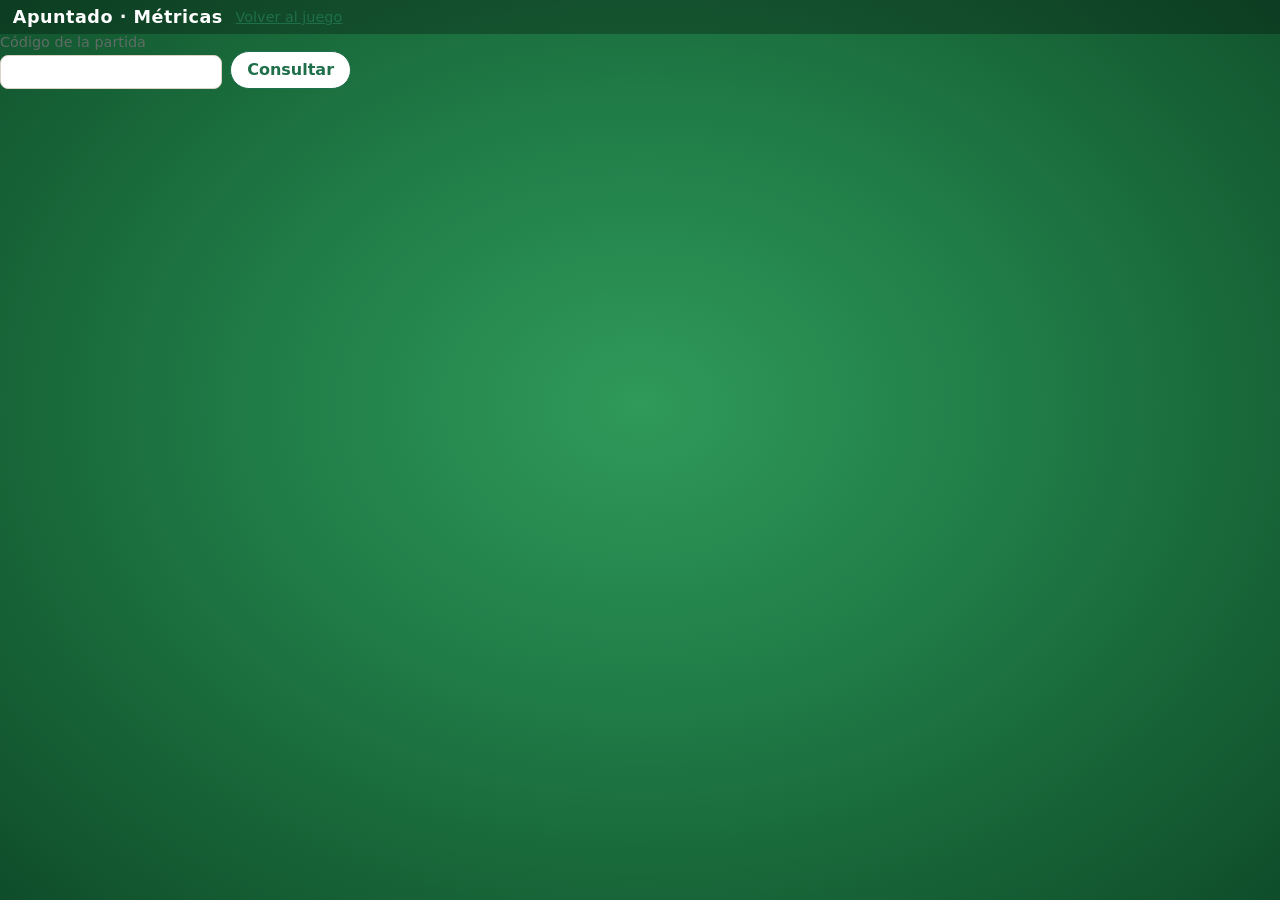
<file: src/main/resources/static/metricas.html>
<!doctype html>
<html lang="es">
<head>
  <meta charset="utf-8">
  <meta name="viewport" content="width=device-width, initial-scale=1">
  <title>Métricas de la partida · Apuntado</title>
  <link rel="stylesheet" href="estilos.css">
  <style>
    .tabla-scroll { overflow-x: auto; }
    .tabla td, .tabla th { white-space: nowrap; }
    .bitacora td:nth-child(6) { white-space: normal; min-width: 240px; }
    .descargas { display: flex; gap: 1rem; flex-wrap: wrap; margin: .5rem 0 1rem; }
    form.buscar { display: flex; gap: .5rem; align-items: flex-end; margin-bottom: 1rem; }
  </style>
</head>
<body>
  <header class="barra"><div class="marca">Apuntado · Métricas</div><a class="btn-texto" href="/">Volver al juego</a></header>
  <main>
    <form class="buscar" id="formBuscar">
      <label>Código de la partida <input name="codigo" maxlength="5" class="codigo-input" required></label>
      <button class="btn" type="submit">Consultar</button>
    </form>
    <section id="resultado" class="oculto">
      <div class="panel">
        <h2>Resumen por jugador</h2>
        <p class="sub">Calculado a partir de la bitácora de auditoría que el servidor guarda durante la partida.</p>
        <div class="descargas">
          <a id="csvMetricas" class="btn" href="#">Descargar métricas (CSV)</a>
          <a id="csvBitacora" class="btn" href="#">Descargar bitácora (CSV)</a>
        </div>
        <div class="tabla-scroll">
          <table class="tabla">
            <thead><tr>
              <th>Jugador</th><th>Modalidad</th><th>Turnos</th><th>Seg. por turno</th>
              <th>Cierres intentados</th><th>Aceptados</th><th>Rechazados</th><th>Acciones rechazadas</th>
              <th>Latencia prom. (ms)</th><th>Latencia p95 (ms)</th><th>Puntos</th>
            </tr></thead>
            <tbody id="tablaMetricas"></tbody>
          </table>
        </div>
      </div>
      <div class="panel" style="margin-top:1rem">
        <h2>Bitácora</h2>
        <div class="tabla-scroll">
          <table class="tabla bitacora">
            <thead><tr><th>Hora</th><th>Ronda</th><th>Jugador</th><th>Evento</th><th>ms</th><th>Detalle</th></tr></thead>
            <tbody id="tablaBitacora"></tbody>
          </table>
        </div>
      </div>
    </section>
  </main>
  <script>
    "use strict";
    const $ = (id) => document.getElementById(id);
    const esc = (t) => String(t ?? "").replace(/[&<>"']/g, (c) => ({ "&": "&amp;", "<": "&lt;", ">": "&gt;", '"': "&quot;", "'": "&#39;" }[c]));

    async function consultar(codigo) {
      codigo = codigo.trim().toUpperCase();
      const [metricas, bitacora] = await Promise.all([
        fetch(`/api/partidas/${codigo}/metricas`).then((r) => r.json()),
        fetch(`/api/partidas/${codigo}/bitacora`).then((r) => r.json()),
      ]);
      $("csvMetricas").href = `/api/partidas/${codigo}/metricas.csv`;
      $("csvBitacora").href = `/api/partidas/${codigo}/bitacora.csv`;
      $("tablaMetricas").innerHTML = metricas.map((m) => `<tr>
        <td>${esc(m.nombre)}</td><td>${esc(m.modalidad)}</td><td>${m.turnos}</td><td>${m.segundosPromedioTurno}</td>
        <td>${m.cierresIntentados}</td><td>${m.cierresAceptados}</td><td>${m.cierresRechazados}</td>
        <td>${m.accionesRechazadas}</td><td>${m.latenciaPromedioMs ?? "—"}</td><td>${m.latenciaP95Ms ?? "—"}</td>
        <td>${m.acumulado}${m.eliminado ? " (eliminado)" : ""}</td></tr>`).join("")
        || '<tr><td colspan="11">No hay datos para ese código.</td></tr>';
      $("tablaBitacora").innerHTML = bitacora.filter((b) => b.tipo !== "LATENCIA_CLIENTE").map((b) => `<tr>
        <td>${new Date(b.ocurridoEn).toLocaleTimeString()}</td><td>${b.ronda ?? ""}</td><td>${esc(b.jugadorId ? b.jugador : "")}</td>
        <td>${esc(b.tipo)}</td><td>${b.valorMs ?? ""}</td><td>${esc(b.detalle)}</td></tr>`).join("");
      $("resultado").classList.remove("oculto");
    }

    $("formBuscar").addEventListener("submit", (e) => {
      e.preventDefault();
      consultar(new FormData(e.target).get("codigo")).catch(() => {
        $("tablaMetricas").innerHTML = '<tr><td colspan="11">No se pudo consultar esa partida.</td></tr>';
        $("resultado").classList.remove("oculto");
      });
    });
    const inicial = new URLSearchParams(location.search).get("codigo");
    if (inicial) { document.querySelector("[name=codigo]").value = inicial; consultar(inicial); }
  </script>
</body>
</html>
</file>
<file: src/main/resources/static/estilos.css>
/* ---------- Tokens ---------- */
:root {
  --pano: #1f7a45;
  --pano-claro: #2f9a5a;
  --pano-oscuro: #0f4d2a;
  --verde: #1f6f4a;
  --texto: #1d2420;
  --suave: #5f6b64;
  --rojo: #c0392b;
  --negro-carta: #1b1b1b;
  --borde: #d9d3c7;
  --blanco: #fff;
  --dorado: #f2c14e;
  --dorso: #263a7a;
  --dorso-claro: #3a55a8;
  --sombra: 0 2px 6px rgba(0, 0, 0, .25);
  --sombra-carta: 0 1px 2px rgba(0, 0, 0, .25), 0 4px 10px rgba(0, 0, 0, .25);
  --radio: 10px;
  --cw: clamp(54px, 7.2vw, 92px);       /* ancho de una carta */
  --ch: calc(var(--cw) * 1.4);          /* alto de una carta */
  --mini: calc(var(--cw) * .55);         /* dorsos de los rivales */
  --dur: 280ms;
  font-family: "Segoe UI", system-ui, -apple-system, Roboto, sans-serif;
  color: var(--texto);
}

* { box-sizing: border-box; }
html, body { height: 100%; }
body {
  margin: 0; min-height: 100vh; overflow-x: hidden;
  background: radial-gradient(ellipse at 50% 45%, var(--pano-claro) 0%, var(--pano) 45%, var(--pano-oscuro) 100%);
  background-attachment: fixed;
}
h1, h2, h3 { margin: 0 0 .5rem; }
h2 { font-size: 1.15rem; }
h3 { font-size: .95rem; margin-top: 1rem; }
.oculto { display: none !important; }
.sub { color: var(--suave); margin: .25rem 0; }
.nota { color: var(--suave); font-size: .85rem; margin: .5rem 0 0; }

/* ---------- Barra superior ---------- */
.barra {
  position: sticky; top: 0; z-index: 20; display: flex; align-items: center; gap: .8rem;
  padding: .45rem .8rem; background: rgba(0, 0, 0, .28); color: var(--blanco);
}
.marca { font-weight: 700; font-size: 1.1rem; letter-spacing: .5px; }
.info-mesa { display: flex; gap: .8rem; flex-wrap: wrap; font-size: .85rem; opacity: .9; flex: 1; justify-content: center; }
.acciones-barra { margin-left: auto; display: flex; align-items: center; gap: .6rem; }
.icono {
  font: inherit; font-size: 1.15rem; width: 2.1rem; height: 2.1rem; border-radius: 50%; border: 0;
  background: rgba(255, 255, 255, .12); color: var(--blanco); cursor: pointer;
}
.icono:hover { background: rgba(255, 255, 255, .22); }
.latencia { font-size: .78rem; background: rgba(255, 255, 255, .15); padding: .15rem .5rem; border-radius: 99px; }

/* ---------- Paneles (inicio y sala) ---------- */
main { min-height: calc(100vh - 3rem); }
.vista-panel { max-width: 1000px; margin: 0 auto; padding: 1rem; }
.portada { text-align: center; margin: 1rem 0 1.5rem; color: var(--blanco); }
.portada h1 { font-size: 2.6rem; text-shadow: 0 2px 8px rgba(0, 0, 0, .35); }
.portada .sub { color: rgba(255, 255, 255, .85); }
.abanico-portada { position: relative; height: calc(var(--ch) * .9); margin-bottom: .6rem; }
.abanico-portada .carta { position: absolute; left: 50%; bottom: 0; transform-origin: 50% 120%; }
.dos-columnas { display: grid; grid-template-columns: repeat(auto-fit, minmax(300px, 1fr)); gap: 1rem; }
.panel { background: var(--blanco); border-radius: 14px; padding: 1.2rem; box-shadow: 0 10px 30px rgba(0, 0, 0, .25); }
form.panel { display: flex; flex-direction: column; gap: .8rem; }
label { display: flex; flex-direction: column; gap: .3rem; font-size: .9rem; color: var(--suave); }
input, select { font: inherit; padding: .5rem .6rem; border: 1px solid var(--borde); border-radius: 8px; color: var(--texto); }
fieldset { border: 0; padding: 0; margin: 0; }
legend { font-size: .9rem; color: var(--suave); margin-bottom: .3rem; }
.fila { display: grid; grid-template-columns: 1fr 1fr; gap: .8rem; }
.codigo-input { text-transform: uppercase; letter-spacing: 4px; font-weight: 600; }
.opciones-modalidad { display: grid; gap: .5rem; }
.opcion { display: flex; gap: .6rem; align-items: flex-start; border: 1px solid var(--borde); border-radius: 8px; padding: .6rem; cursor: pointer; color: var(--texto); flex-direction: row; }
.opcion:has(input:checked) { border-color: var(--verde); background: #eef6f1; }
.opcion input { margin-top: .2rem; }
.opcion small { display: block; color: var(--suave); }
.sala { max-width: 460px; margin: 2rem auto; text-align: center; display: flex; flex-direction: column; gap: .6rem; align-items: center; }
.codigo-grande { font-size: 2.6rem; font-weight: 700; letter-spacing: 10px; color: var(--verde); }
.lista-jugadores { list-style: none; padding: 0; margin: .5rem 0; width: 100%; }
.lista-jugadores li { padding: .45rem; border-bottom: 1px solid var(--borde); animation: entrar .3s ease both; }

/* ---------- Botones ---------- */
.btn {
  font: inherit; border: 1px solid var(--verde); color: var(--verde); background: var(--blanco);
  padding: .55rem 1rem; border-radius: 99px; cursor: pointer; font-weight: 600;
  transition: transform .12s, box-shadow .12s, opacity .2s;
}
.btn.primario { background: var(--verde); color: var(--blanco); }
.btn:hover:not(:disabled) { transform: translateY(-1px); box-shadow: var(--sombra); }
.btn:disabled { opacity: .45; cursor: not-allowed; }
.btn.mini { padding: .4rem .7rem; font-size: .85rem; }
.btn-texto { font: inherit; background: none; border: 0; color: var(--verde); cursor: pointer; text-decoration: underline; padding: 0; font-size: .9rem; }

/* ---------- Mesa ---------- */
.mesa { position: relative; height: calc(100vh - 3rem); min-height: 560px; overflow: hidden; }
.centro {
  position: absolute; left: 50%; top: 42%; transform: translate(-50%, -50%);
  display: flex; gap: calc(var(--cw) * .7); align-items: center;
  padding: calc(var(--cw) * .35) calc(var(--cw) * .5); border-radius: 50%;
  background: radial-gradient(circle, rgba(0, 0, 0, .18), rgba(0, 0, 0, 0) 70%);
}
.monton { position: relative; background: none; border: 0; padding: 0; cursor: pointer; font: inherit; }
.monton:disabled { cursor: default; }
.pila { position: relative; display: block; width: var(--cw); height: var(--ch); }
.pila .carta { position: absolute; left: 0; top: 0; }
#mazo .pila .carta:nth-child(1) { transform: translate(-3px, 3px); }
#mazo .pila .carta:nth-child(2) { transform: translate(-1.5px, 1.5px); }
#pilaPozo .carta.debajo { opacity: .95; }
.monton.activo .pila { animation: latido 1.4s ease-in-out infinite; border-radius: 9px; }
.contador {
  position: absolute; right: -10px; top: -10px; min-width: 1.6rem; height: 1.6rem; padding: 0 .35rem;
  border-radius: 99px; background: rgba(0, 0, 0, .55); color: var(--blanco); font-size: .78rem;
  display: flex; align-items: center; justify-content: center;
}
.turno { position: absolute; left: 50%; top: calc(42% + var(--ch) * .5 + 1.4rem); transform: translateX(-50%); text-align: center; color: var(--blanco); width: min(90%, 520px); pointer-events: none; }
.mensaje-turno { display: inline-block; font-weight: 600; padding: .35rem .9rem; border-radius: 99px; background: rgba(0, 0, 0, .3); transition: background .3s; }
.mensaje-turno.mio { background: var(--dorado); color: #3b2f0b; animation: entrar .35s ease both; }
.ultimo { font-size: .85rem; opacity: .85; margin-top: .35rem; min-height: 1.2em; }

/* Asientos de los rivales */
.asiento { position: absolute; display: flex; flex-direction: column; align-items: center; gap: .35rem; color: var(--blanco); transition: opacity .3s; }
.asiento.arriba { left: 50%; top: .6rem; transform: translateX(-50%); }
.asiento.izquierda { left: .4rem; top: 42%; transform: translateY(-50%); }
.asiento.derecha { right: .4rem; top: 42%; transform: translateY(-50%); }
.asiento.izquierda .dorsos { transform: rotate(90deg); }
.asiento.derecha .dorsos { transform: rotate(-90deg); }
.dorsos { position: relative; height: calc(var(--mini) * 1.4); display: flex; justify-content: center; }
.dorsos .carta { width: var(--mini); height: calc(var(--mini) * 1.4); margin-left: calc(var(--mini) * -.62); transition: transform var(--dur); }
.dorsos .carta:first-child { margin-left: 0; }
.placa { text-align: center; line-height: 1.2; text-shadow: 0 1px 3px rgba(0, 0, 0, .5); }
.placa b { display: block; font-size: .95rem; }
.placa small { font-size: .75rem; opacity: .85; }
.etiq { display: inline-block; font-size: .65rem; letter-spacing: .5px; text-transform: uppercase; padding: .05rem .4rem; border-radius: 99px; background: rgba(255, 255, 255, .2); margin: .15rem .1rem 0; }
.asiento.en-turno .placa b { color: var(--dorado); }
.asiento.en-turno .dorsos { filter: drop-shadow(0 0 8px rgba(242, 193, 78, .9)); }
.asiento.eliminado { opacity: .45; }

/* Mi zona */
.zona-mia { position: absolute; left: 0; right: 0; bottom: 0; display: flex; flex-direction: column; align-items: center; padding-bottom: .6rem; }
.etiqueta-mia { color: var(--blanco); font-weight: 600; text-shadow: 0 1px 3px rgba(0, 0, 0, .5); margin-bottom: .2rem; }
.etiqueta-mia .sub { color: rgba(255, 255, 255, .8); font-weight: 400; }
.zona-mia.en-turno .etiqueta-mia > span:first-child { color: var(--dorado); }
.mano { position: relative; width: min(96vw, 900px); height: calc(var(--ch) * 1.45); }
.mano .carta {
  position: absolute; left: 50%; bottom: calc(var(--ch) * .2); cursor: pointer; transform-origin: 50% 140%;
  transition: transform var(--dur) cubic-bezier(.2, .8, .2, 1), box-shadow .15s, opacity .2s;
}
.mano .carta:hover { box-shadow: 0 0 0 2px rgba(255, 255, 255, .7), var(--sombra-carta); }
.mano .carta.elegida { box-shadow: 0 0 0 3px var(--dorado), var(--sombra-carta); }
.mano .carta.nueva::after { content: ""; position: absolute; inset: -3px; border-radius: 10px; border: 2px solid #8fe0b0; animation: brillo 1.6s ease-out forwards; }
.mano .carta { touch-action: none; }
.mano .carta.arrastrada { opacity: 0 !important; }
.carta.arrastre { z-index: 60; cursor: grabbing; box-shadow: 0 16px 30px rgba(0, 0, 0, .45); }
#pozo .pila { transition: transform .15s, outline-color .15s; outline: 2px dashed transparent; outline-offset: 7px; border-radius: 9px; }
#pozo.destino .pila { outline-color: rgba(255, 255, 255, .65); }
#pozo.encima .pila { outline-color: var(--dorado); outline-style: solid; transform: scale(1.07); }
.botones-juego { display: flex; gap: .5rem; margin-top: .5rem; flex-wrap: wrap; justify-content: center; }

/* ---------- Cartas ---------- */
.carta {
  position: relative; display: inline-block; width: var(--cw); height: var(--ch); border-radius: 8px;
  background: linear-gradient(160deg, #ffffff 0%, #f7f4ee 100%); border: 1px solid #cfc9bd;
  box-shadow: var(--sombra-carta); color: var(--negro-carta); user-select: none; flex: 0 0 auto;
}
.carta.roja { color: var(--rojo); }
.carta .indice { position: absolute; font-weight: 700; line-height: .95; text-align: center; font-size: calc(var(--cw) * .2); }
.carta .indice small { display: block; font-size: calc(var(--cw) * .17); }
.carta .indice.ti { top: 5%; left: 7%; }
.carta .indice.bd { bottom: 5%; right: 7%; transform: rotate(180deg); }
.carta .medio { position: absolute; inset: 0; display: flex; align-items: center; justify-content: center; font-size: calc(var(--cw) * .46); }
.carta .medio.figura { flex-direction: column; font-size: calc(var(--cw) * .36); font-family: Georgia, "Times New Roman", serif; font-weight: 700; }
.carta .medio.figura span { font-size: calc(var(--cw) * .24); font-family: inherit; margin-top: -.2em; }
.carta .medio.figura::before { content: ""; position: absolute; inset: 18% 16%; border: 1px solid currentColor; border-radius: 4px; opacity: .25; }
.carta.dorso {
  background:
    repeating-linear-gradient(45deg, rgba(255, 255, 255, .09) 0 4px, transparent 4px 8px),
    repeating-linear-gradient(-45deg, rgba(255, 255, 255, .09) 0 4px, transparent 4px 8px),
    linear-gradient(160deg, var(--dorso-claro), var(--dorso));
  border: 3px solid #f4f1ea;
}
.carta.vacia { background: rgba(255, 255, 255, .08); border: 2px dashed rgba(255, 255, 255, .45); box-shadow: none; }
.carta.mini { --cw: 40px; width: 40px; height: 56px; }
.carta.volando { position: fixed; z-index: 50; margin: 0; pointer-events: none; transform-origin: 0 0; }

/* ---------- Menú lateral ---------- */
.menu {
  position: fixed; top: 0; left: 0; bottom: 0; width: min(320px, 85vw); z-index: 40; background: var(--blanco);
  padding: 1rem; box-shadow: 4px 0 30px rgba(0, 0, 0, .35); transform: translateX(-105%);
  transition: transform .3s cubic-bezier(.2, .8, .2, 1); display: flex; flex-direction: column; gap: .6rem; overflow-y: auto;
}
.menu.abierto { transform: none; }
.menu-cabecera { display: flex; justify-content: space-between; align-items: center; }
.menu-cabecera .icono { background: #eee; color: var(--texto); }

/* ---------- Diálogos y avisos ---------- */
.dialogo { border: 0; border-radius: 16px; padding: 1.3rem; max-width: 680px; width: calc(100% - 2rem); box-shadow: 0 10px 40px rgba(0, 0, 0, .4); }
.dialogo[open] { animation: aparecer .3s cubic-bezier(.2, .8, .2, 1); }
.dialogo::backdrop { background: rgba(0, 0, 0, .5); }
.combinaciones { display: flex; flex-wrap: wrap; gap: .8rem; margin: .6rem 0 1rem; align-items: center; }
.grupo { display: flex; gap: .2rem; padding: .35rem; background: #eef6f1; border-radius: 8px; }
.grupo.sobrante { background: #fbeee9; }
.grupo .carta { animation: voltear .45s ease both; }
.tabla { width: 100%; border-collapse: collapse; font-size: .9rem; }
.tabla th, .tabla td { padding: .45rem; border-bottom: 1px solid var(--borde); text-align: left; vertical-align: middle; }
.tabla td .grupo { background: none; padding: 0; flex-wrap: wrap; }
.botones-dialogo { display: flex; justify-content: flex-end; align-items: center; gap: 1rem; margin-top: 1rem; }
.ayuda li { margin-bottom: .5rem; }
.avisos { position: fixed; bottom: calc(var(--ch) * 1.6 + 4rem); left: 50%; transform: translateX(-50%); display: flex; flex-direction: column; gap: .4rem; z-index: 60; width: min(92%, 460px); pointer-events: none; }
.aviso { background: var(--texto); color: var(--blanco); padding: .6rem 1rem; border-radius: 10px; box-shadow: var(--sombra); font-size: .95rem; animation: entrar .25s ease both; text-align: center; }
.aviso.saliendo { animation: salir .3s ease forwards; }
.aviso.error { background: var(--rojo); }
.aviso.ok { background: var(--verde); }

/* ---------- Animaciones ---------- */
@keyframes entrar { from { opacity: 0; transform: translateY(8px); } to { opacity: 1; transform: none; } }
@keyframes salir { to { opacity: 0; transform: translateY(8px); } }
@keyframes aparecer { from { opacity: 0; transform: translateY(16px) scale(.97); } to { opacity: 1; transform: none; } }
@keyframes voltear { from { opacity: 0; transform: rotateY(90deg) translateY(6px); } to { opacity: 1; transform: none; } }
@keyframes latido { 0%, 100% { box-shadow: 0 0 0 0 rgba(242, 193, 78, 0); } 50% { box-shadow: 0 0 0 4px rgba(242, 193, 78, .85), 0 0 18px rgba(242, 193, 78, .6); } }
@keyframes brillo { 0% { opacity: 1; } 100% { opacity: 0; } }

@media (prefers-reduced-motion: reduce) {
  *, *::before, *::after { animation-duration: 1ms !important; animation-iteration-count: 1 !important; transition-duration: 1ms !important; }
}

/* ---------- Pantallas pequeñas ---------- */
@media (max-width: 640px) {
  :root { --cw: clamp(40px, 12vw, 58px); }
  .fila { grid-template-columns: 1fr; }
  .info-mesa { font-size: .75rem; gap: .4rem; }
  .marca { display: none; }
  .asiento.izquierda, .asiento.derecha { top: 24%; }
  .asiento.izquierda { left: .2rem; }
  .asiento.derecha { right: .2rem; }
  .placa b { font-size: .85rem; }
  .placa small { font-size: .65rem; }
  .centro { top: 50%; }
  .turno { top: calc(50% + var(--ch) * .5 + 1rem); }
  .mensaje-turno { font-size: .85rem; }
  .mano { height: calc(var(--ch) * 1.75); }
  .mano .carta { bottom: calc(var(--ch) * .4); }
  .botones-juego { gap: .35rem; }
  .botones-juego .btn { padding: .45rem .75rem; font-size: .85rem; }
}
</file>
